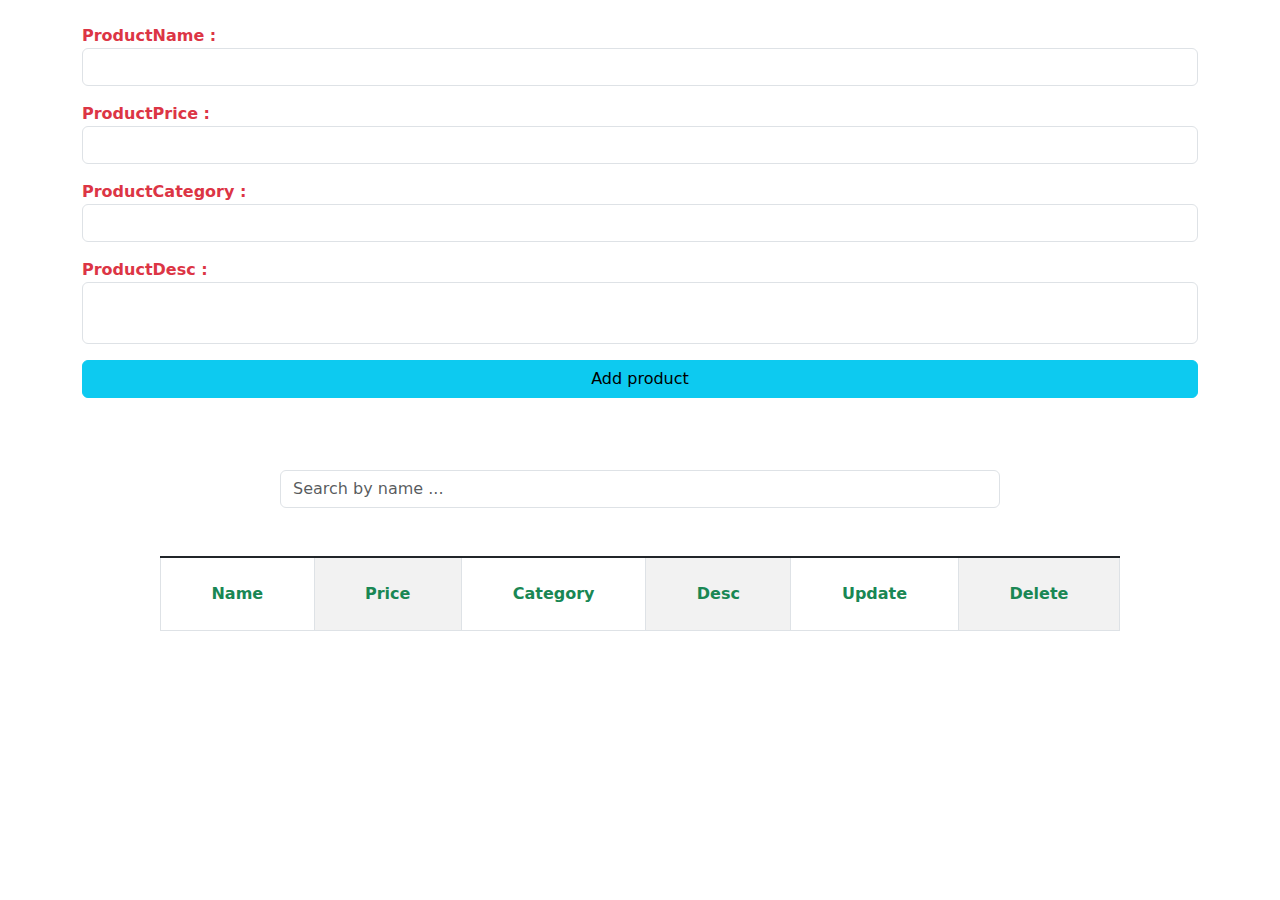
<file: session-3-js/index.html>
<!DOCTYPE html>
<html lang="en">
  <head>
    <meta charset="UTF-8" />
    <meta http-equiv="X-UA-Compatible" content="IE=edge" />
    <meta name="viewport" content="width=device-width, initial-scale=1.0" />
    <title>Document</title>
    <link rel="stylesheet" href="css/bootstrap.min.css" />
    <link rel="stylesheet" href="css/style.css" />
  </head>
  <body>
    <div class="container py-4">
      <label for="ProductName" class="fw-bold text-danger">
        ProductName :</label
      >
      <input type="text" class="form-control mb-3" id="ProductName" />

      <label class="fw-bold text-danger" for="ProductPrice">
        ProductPrice :</label
      >
      <input type="number" class="form-control mb-3" id="ProductPrice" />

      <label class="fw-bold text-danger" for="ProductCategory">
        ProductCategory :</label
      >
      <input type="text" class="form-control mb-3" id="ProductCategory" />

      <label class="fw-bold text-danger" for="ProductDesc">
        ProductDesc :</label
      >
      <textarea
        type="text"
        class="form-control mb-3"
        id="ProductDesc"
      ></textarea>

      <button
        onclick=" getProduct() "
        class="btn d-block btn-info w-100"
        id="addBtn"
        href="#"
      >
        Add product
      </button>
      <button class="btn btn-warning mt-3 d-none w-100" href="#" id="updateBtn">
        Update product
      </button>
    </div>
    <!-- text-center  -->
    <div class="mx-auto my-3 w-75">
      <!-- this بتشاور على العنصر كله اللى هيحصل عليه الحدث يعنى الانبت هو العنصر و الحدث هو الاونانبت  -->
      <input
        type="search"
        oninput="searchProducts(this.value)"
        placeholder="Search by name ..."
        class="w-75 mx-auto my-5 form-control"
      />

      <table
        class="table table-group-divider table-bordered table-striped-columns text-center"
      >
        <thead>
          <th class="px-5 py-4 text-success">Name</th>
          <th class="px-5 py-4 text-success">Price</th>
          <th class="px-5 py-4 text-success">Category</th>
          <th class="px-5 py-4 text-success">Desc</th>
          <th class="px-5 py-4 text-success" onclick="setFormBtn()">Update</th>
          <th class="px-5 py-4 text-success">Delete</th>
        </thead>
        <tbody id="tableBody"></tbody>
      </table>
    </div>

    <script src="js/bootstrap.bundle.min.js"></script>
    <script src="js/crud.js"></script>
  </body>
</html>
</file>
<file: session-3-js/css/style.css>
textarea {
  resize: none;
}
</file>
